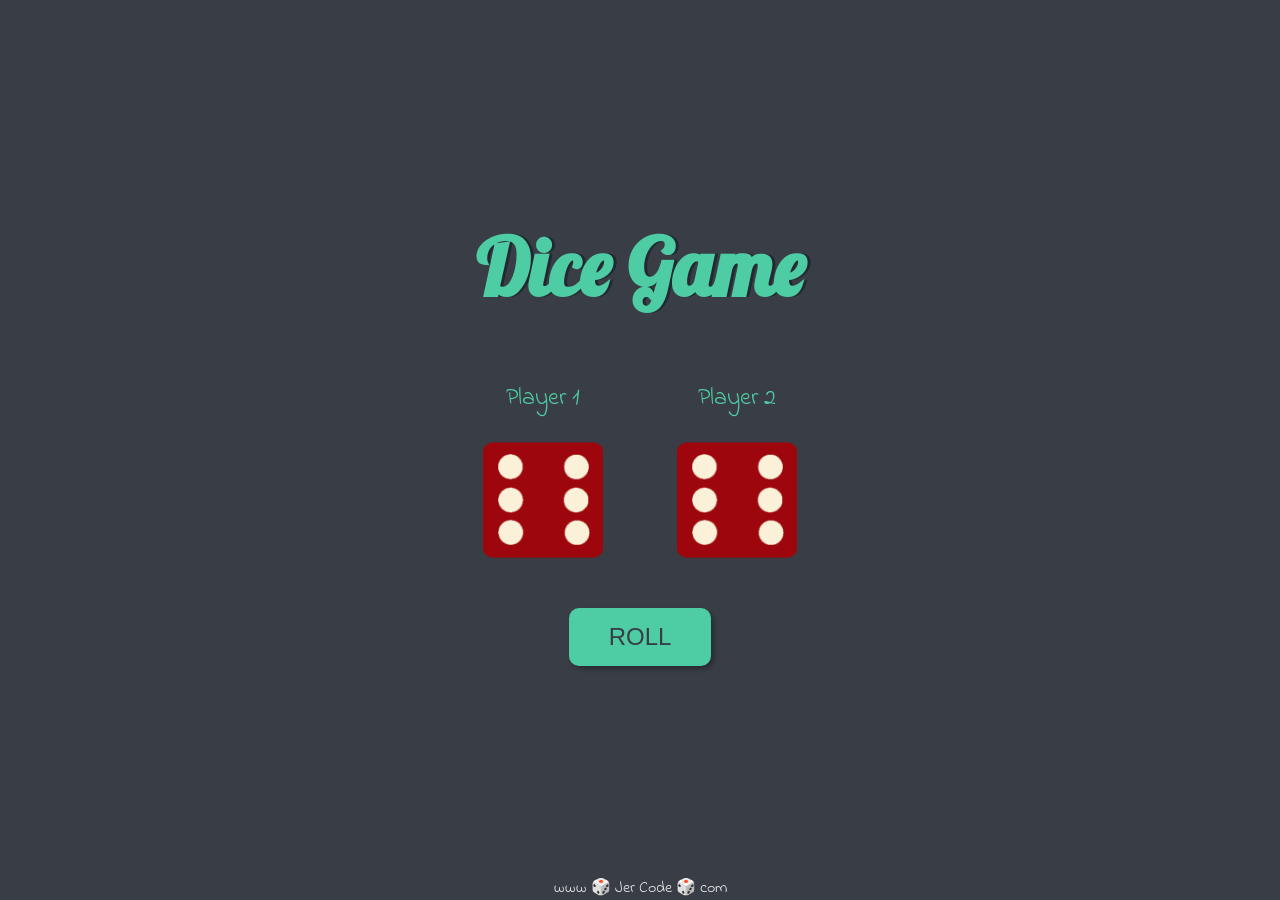
<file: index.html>
<!DOCTYPE html>
<html lang="en">
  <head>
    <meta charset="utf-8" />
    <title>Dicee</title>
    <link rel="stylesheet" href="styles.css" />
    <link
      href="https://fonts.googleapis.com/css?family=Indie+Flower|Lobster"
      rel="stylesheet"
    />
  </head>
  <body>
    <div class="container">
      <h1>Dice Game</h1>

      <div class="dice">
        <p>Player 1</p>
        <img class="img1" src="./images/dice6.png" />
      </div>

      <div class="dice">
        <p>Player 2</p>
        <img class="img2" src="./images/dice6.png" />
      </div>

      <div class="button-container">
        <button>ROLL</button>
      </div>
    </div>

    <script src="./index.js"></script>
    <footer>www 🎲 Jer Code 🎲 com</footer>
  </body>
</html>
</file>
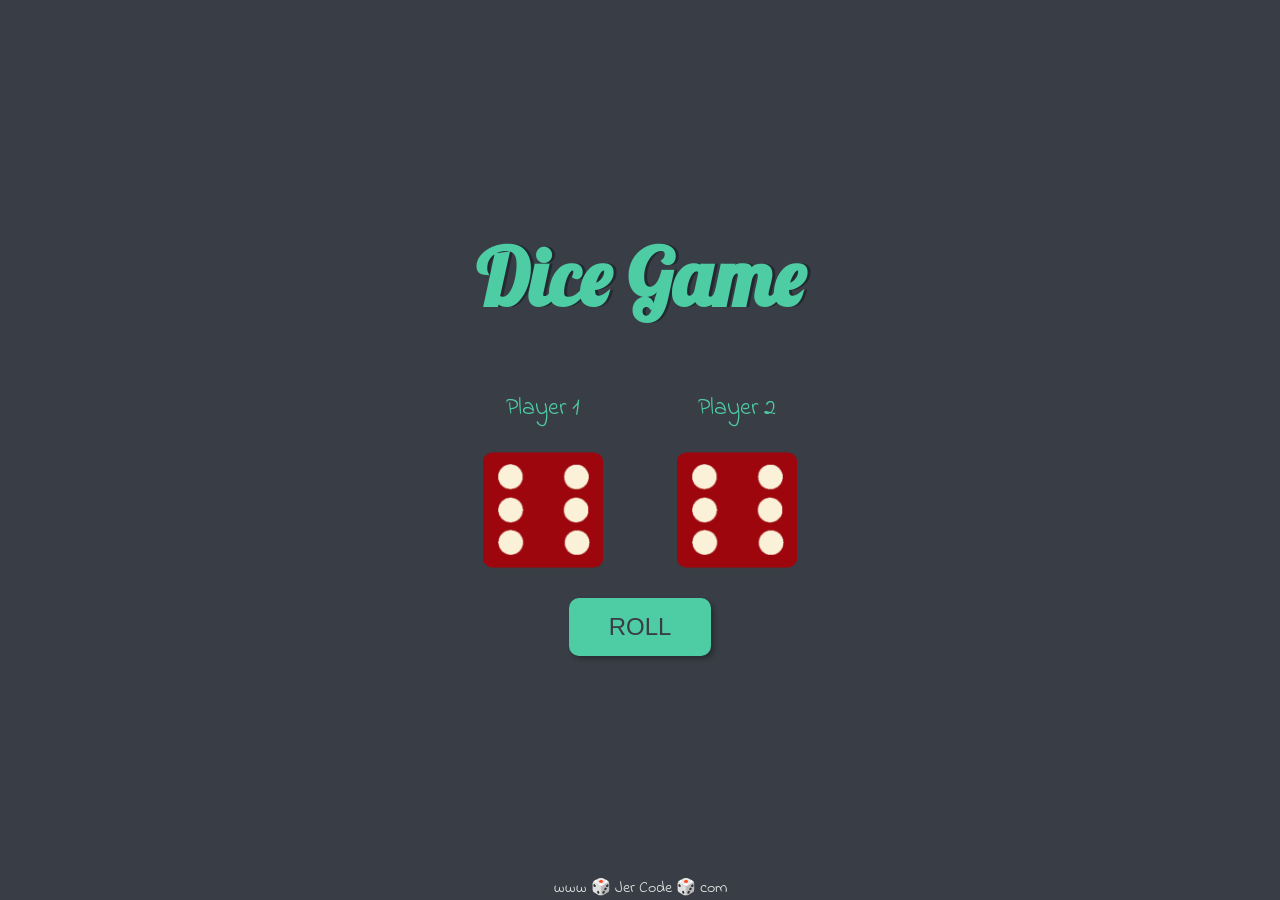
<file: dicee.html>
<!DOCTYPE html>
<html lang="en" dir="ltr">
  <head>
    <meta charset="utf-8" />
    <title>Dicee</title>
    <link rel="stylesheet" href="styles.css" />
    <link
      href="https://fonts.googleapis.com/css?family=Indie+Flower|Lobster"
      rel="stylesheet"
    />
  </head>
  <body>
    <div class="container">
      <h1>Dice Game</h1>

      <div class="dice">
        <p>Player 1</p>
        <img class="img1" src="./images/dice6.png" />
      </div>

      <div class="dice">
        <p>Player 2</p>
        <img class="img2" src="./images/dice6.png" />
      </div>
      <div>
      <button>ROLL</button>
    </div>
    </div>

    <script src="./index.js"></script>
    <footer>www 🎲 Jer Code 🎲 com</footer>

  </body>
</html>
</file>
<file: styles.css>
/* General Styles */
body {
  background-color: #393E46;
  font-family: 'Indie Flower', cursive;
  margin: 0;
  padding: 0;
  display: flex;
  flex-direction: column;
  align-items: center;
  justify-content: center;
  min-height: 100vh;
  text-align: center;
}

/* Container */
.container {
  width: 90%;
  max-width: 600px;
  margin: auto;
  text-align: center;
}

/* Dice Layout */
.dice {
  text-align: center;
  display: block;
  margin: 20px auto;
}

/* Headings */
h1 {
  margin: 20px;
  font-family: 'Lobster', cursive;
  text-shadow: 3px 0 #232931;
  font-size: 3rem; /* Smaller for mobile */
  color: #4ECCA3;
}

/* Player Names */
p {
  font-size: 1.5rem;
  color: #4ECCA3;
}

/* Dice Images */
img {
  width: 60%;
  max-width: 120px; /* Limit size */
}

/* Button Styles */
.button-container {
  display: flex;
  justify-content: center;
  margin-top: 20px;
}

button {
  background-color: #4ECCA3;
  color: #393E46;
  font-size: 1.2rem;
  padding: 10px 30px;
  border: none;
  border-radius: 10px;
  cursor: pointer;
  box-shadow: 3px 3px 5px rgba(0, 0, 0, 0.3);
  transition: all 0.3s ease-in-out;
}

button:hover {
  background-color: #EEEEEE;
  color: #232931;
  transform: scale(1.1);
}

/* Footer */
footer {
  margin-top: 1%;
  color: #EEEEEE;
  font-size: 1rem;
}

/* 🔹 Responsive for larger screens (Tablets & Desktops) */
@media (min-width: 768px) {
  .container {
    width: 70%;
  }

  h1 {
    font-size: 5rem;
  }

  .dice {
    display: inline-block;
    margin: 20px;
  }

  img {
    width: 80%;
    max-width: 150px;
  }

  button {
    font-size: 1.5rem;
    padding: 15px 40px;
  }
}
</file>
